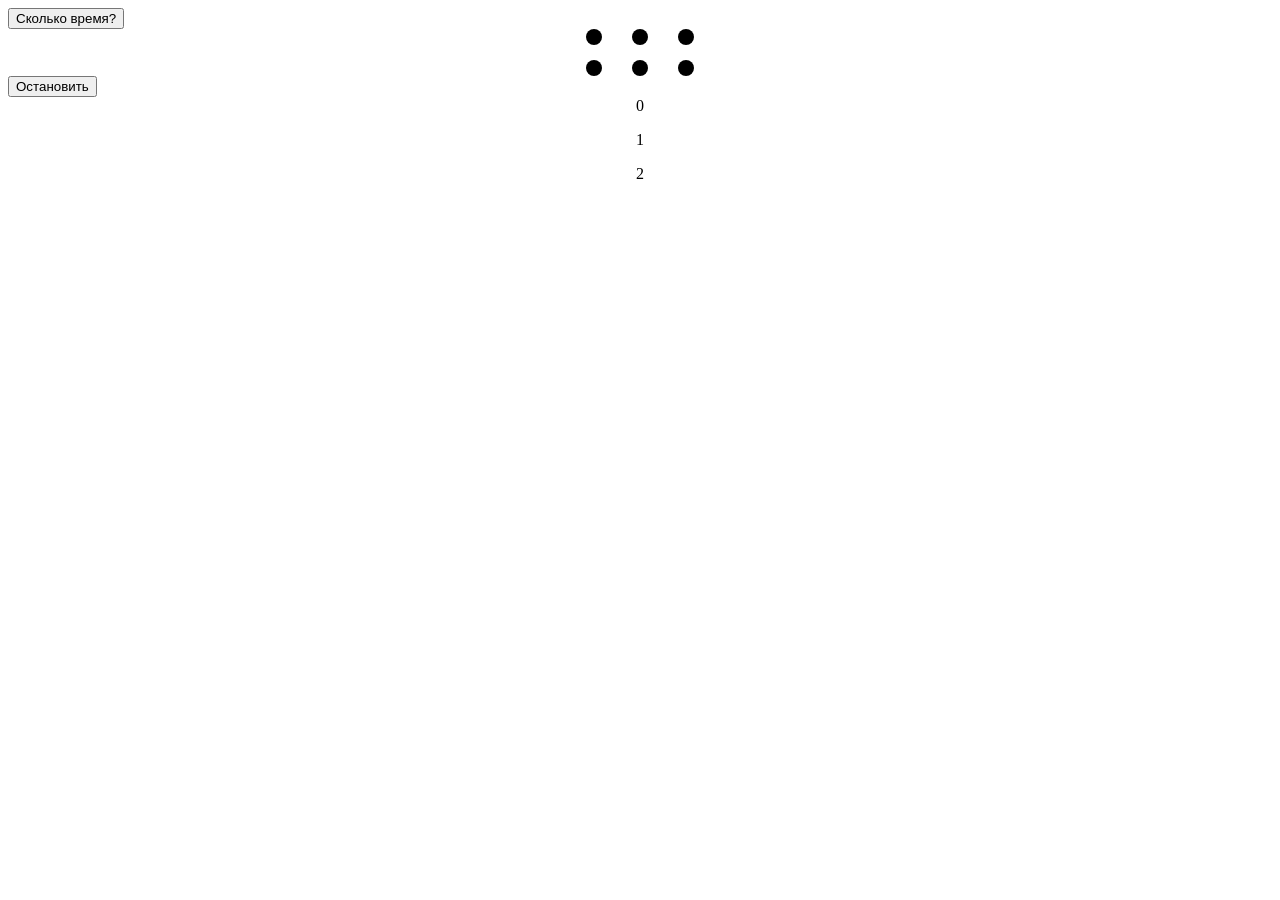
<file: Date/index.html>
<!doctype html>
<html lang="en">
  <head>
    <meta charset="UTF-8" />
    <meta name="viewport" content="width=device-width, initial-scale=1.0" />
    <link href="./style.css" rel="stylesheet" />
    <script src="./script.js" defer></script>
    <title>Sample</title>
  </head>
  <body>
    <section class="timer">
      <button onclick="timerInstance.start()">Сколько время?</button>
      <div class="timer__content">
        <div class="timer__hours"></div>
        <span class="timer__separator" aria-hidden="true"></span>

        <div class="timer__minutes"></div>

        <span class="timer__separator" aria-hidden="true"></span>

        <div class="timer__seconds"></div>

        <span class="timer__separator" aria-hidden="true"></span>

        <div class="timer__milliseconds"></div>
      </div>
      <button onclick="timerInstance.stop()">Остановить</button>
    </section>

    <section class="wheel">
      <div class="wrapper">
        <span>0</span>
        <span>1</span>
        <span>2</span>
        <span>3</span>
        <span>4</span>
        <span>5</span>
        <span>6</span>
        <span>7</span>
        <span>8</span>
        <span>9</span>
      </div>
    </section>

  </body>
  <script></script>
</html>
</file>
<file: Date/style.css>
.timer__content {
  /* display: grid;
  grid-template-columns: fit-content; */
  display: flex;
  justify-content: center;
  align-items: center;
  font-size: 8rem;
  font-family: monospace;
  gap: 15px;
}

.timer__separator {
  display: flex;
  align-self: stretch;
  flex-direction: column;
  gap: 15px;
  justify-content: center;
}

.timer__separator::before,
.timer__separator::after {
  content: "";
  width: 1rem;
  height: 1rem;
  border-radius: 50%;
  background-color: currentColor;
}

.wheel {
  overflow: hidden;
  max-height: 90px;
}

.wrapper {
  display: flex;
  flex-direction: column;
  justify-content: center;
  align-items: center;
  gap: 1em;
}
</file>
